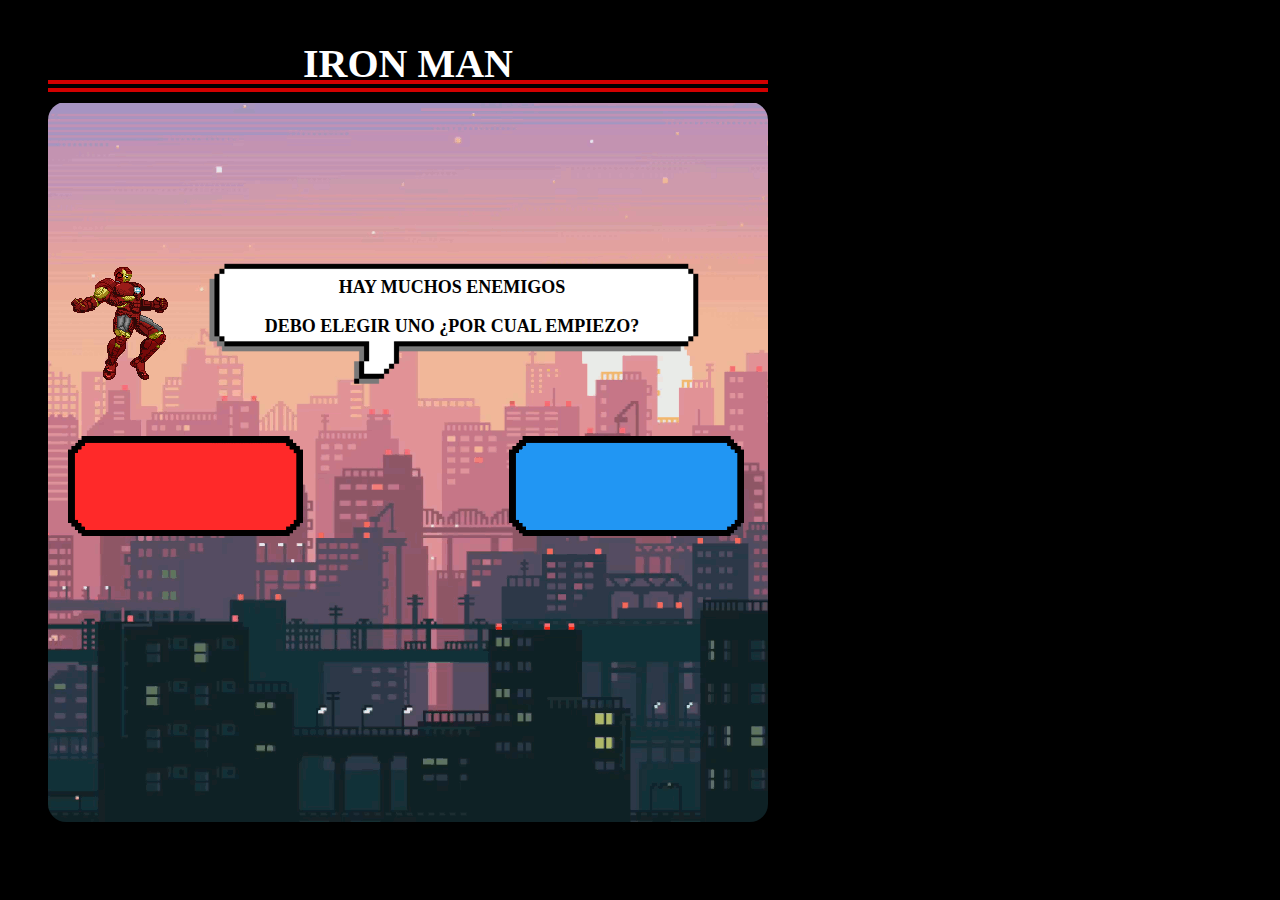
<file: index.html>
<!DOCTYPE html>
<html>
<head>
	<meta charset="utf-8">
	<title>IRON MAN</title>
	<link rel="stylesheet" type="text/css" href="style.css">
</head>
<body style="background:black;" >
	<div class="cabecera" ><p>IRON MAN</p></div>
	<div class="marco">
		<div class="iron"></div>
		<div class="bocadillo">
			<p>HAY MUCHOS ENEMIGOS</p>
			<p>DEBO ELEGIR UNO ¿POR CUAL EMPIEZO?</p>
		</div>
		<div class="botonA"></div>
		<div class="botonB"></div>
	</div>


</body>
</html>
</file>
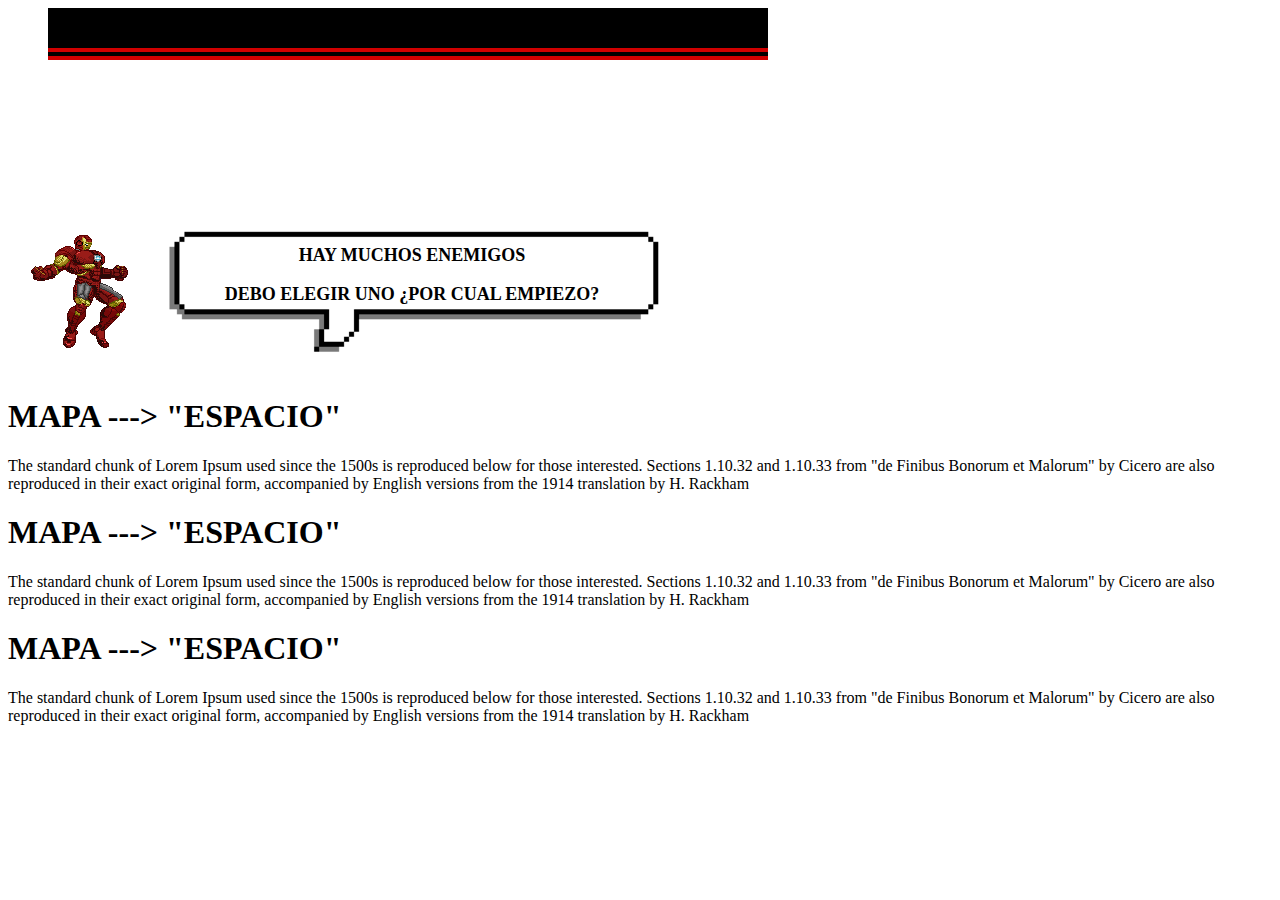
<file: mapa1.html>
<!DOCTYPE html>
<html>
<head>
	<meta charset="utf-8">
	<title>Elige tu propia aventura</title>
	<link rel="stylesheet" type="text/css" href="style.css">
</head>
<body>
	<div class="cabecera" ></div>	
	<div class="juego">
		

		<div class="mapa1">
				<div class="iron"></div>
				<div class="bocadillo">
					<p>HAY MUCHOS ENEMIGOS</p>
					<p>DEBO ELEGIR UNO ¿POR CUAL EMPIEZO?</p>
				</div>
				<a href="http://google.es"><div class="botonAclassic"></div></a>
				<a href="mapa2.html"><div class="botonBclassic"></div></a>	
		</div>

		<div class="panelDerecho">
				<div class="infoMapa">
					<h1>MAPA ---> "ESPACIO"</h1>
					<p>
						The standard chunk of Lorem Ipsum used since the 1500s is reproduced below for those interested. Sections 1.10.32 and 1.10.33 from "de Finibus Bonorum et Malorum" by Cicero are also reproduced in their exact original form, accompanied by English versions from the 1914 translation by H. Rackham	
					</p>
				</div>
				<div class="infoMapa">
					<h1>MAPA ---> "ESPACIO"</h1>
					<p>
						The standard chunk of Lorem Ipsum used since the 1500s is reproduced below for those interested. Sections 1.10.32 and 1.10.33 from "de Finibus Bonorum et Malorum" by Cicero are also reproduced in their exact original form, accompanied by English versions from the 1914 translation by H. Rackham	
					</p>
				</div>
				<div class="infoMapa">
					<h1>MAPA ---> "ESPACIO"</h1>
					<p>
						The standard chunk of Lorem Ipsum used since the 1500s is reproduced below for those interested. Sections 1.10.32 and 1.10.33 from "de Finibus Bonorum et Malorum" by Cicero are also reproduced in their exact original form, accompanied by English versions from the 1914 translation by H. Rackham	
					</p>
				</div>
		</div>

			

	</div>


</body>
</html>
</file>
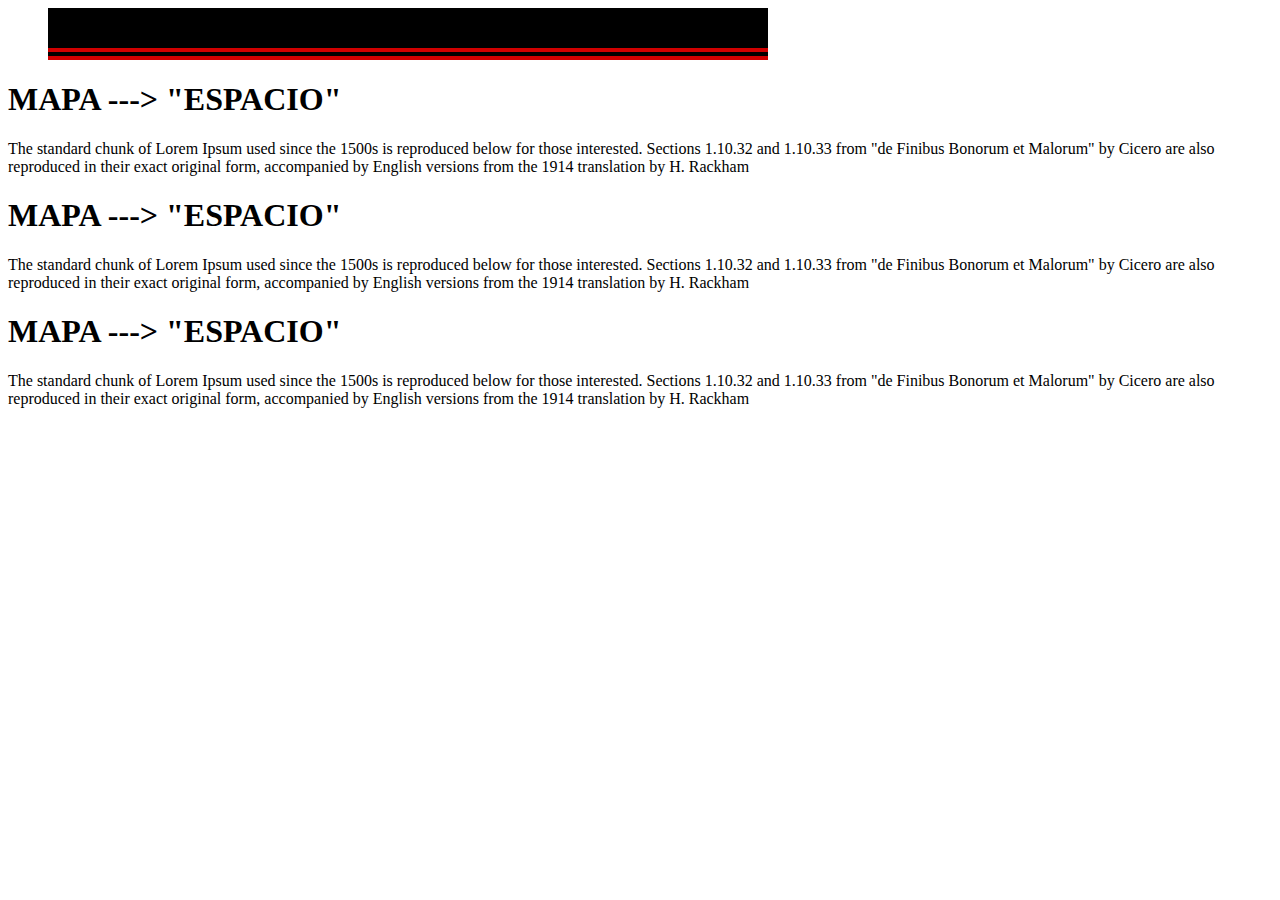
<file: mapa2.html>
<!DOCTYPE html>
<html>
<head>
	<meta charset="utf-8">
	<title></title>
	<link rel="stylesheet" type="text/css" href="style.css">
</head>
<body>
	<div class="juego">
		<div class="cabecera" ></div>

		<div class="mapa2">
			<div class="nave"></div>
		</div>

		<div class="panelDerecho">
			<div class="infoMapa">
				<h1>MAPA ---> "ESPACIO"</h1>
				<p>
					The standard chunk of Lorem Ipsum used since the 1500s is reproduced below for those interested. Sections 1.10.32 and 1.10.33 from "de Finibus Bonorum et Malorum" by Cicero are also reproduced in their exact original form, accompanied by English versions from the 1914 translation by H. Rackham	
				</p>
			</div>
			<div class="infoMapa">
				<h1>MAPA ---> "ESPACIO"</h1>
				<p>
					The standard chunk of Lorem Ipsum used since the 1500s is reproduced below for those interested. Sections 1.10.32 and 1.10.33 from "de Finibus Bonorum et Malorum" by Cicero are also reproduced in their exact original form, accompanied by English versions from the 1914 translation by H. Rackham	
				</p>
			</div>
			<div class="infoMapa">
				<h1>MAPA ---> "ESPACIO"</h1>
				<p>
					The standard chunk of Lorem Ipsum used since the 1500s is reproduced below for those interested. Sections 1.10.32 and 1.10.33 from "de Finibus Bonorum et Malorum" by Cicero are also reproduced in their exact original form, accompanied by English versions from the 1914 translation by H. Rackham	
				</p>
			</div>

		</div>

			

	</div>


</body>
</html>
</file>
<file: style.css>
.cabecera{
	display:block;
	height:40px;width:720px;
	background:black;
	margin-bottom:10px;margin-left:40px;
	border-bottom: 12px double rgba(255,0,0,0.82);
	color:white;
	font-size:40px;font-weight:bolder;
	text-align:center;
}
.marco{
	display:inline-block;
	height:720px;width:720px;
	background-image:url(fondo.gif);background-size:cover;
	background-repeat: no-repeat;
	border-radius: 18px 18px 18px 18px;
	margin-left:40px;
}
.iron{
	display:inline-block;
	height:150px;width:150px;
	background-image:url(iron.gif);
	margin-top:150px;

}
.bocadillo{
	display:inline-block;
	height:150px;width:500px;
	background-image:url(bocadillo1.png);
	background-repeat: no-repeat;
	vertical-align:top;
	margin-top:150px;
	text-align:center;
	padding-top:7px;
	font-size:large;
	font-weight:bolder;
}
.botonA{	
	display:inline-block;
	height:100px;width:235px;
	background-image:url(botonA.png);background-size:cover;
	margin-left:20px;
	margin-top:27px;
	vertical-align:top;

}
.botonA:hover{
	background-image:url(select.png);background-size:cover;
}
.botonB{	
	display:inline-block;
	height:100px;width:235px;
	background-image:url(botonB.png);background-size:cover;
	margin-left:202px;
	margin-top:27px;
	vertical-align:top;
}
.botonB:hover{
	background-image:url(select.png);background-size:cover;
}
</file>
